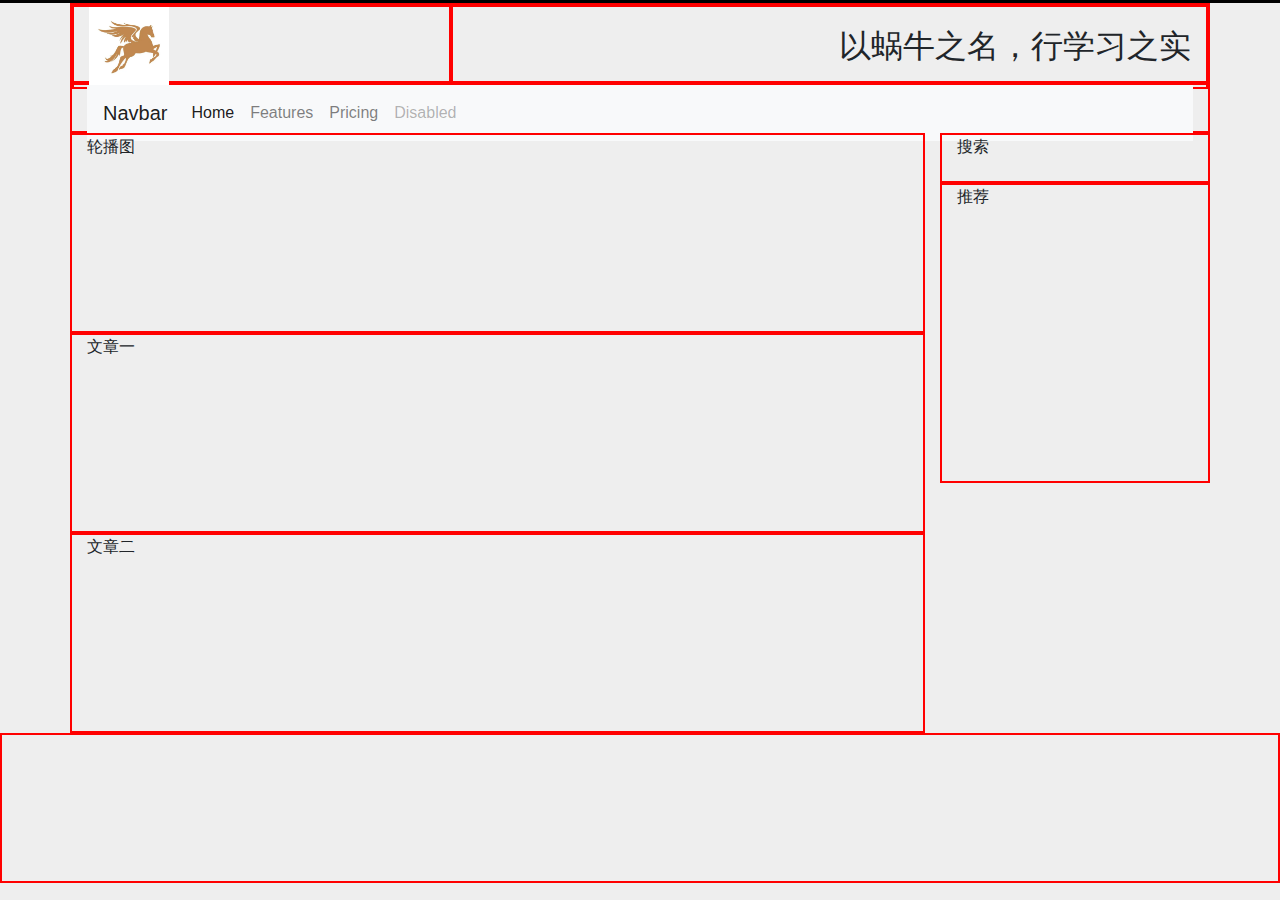
<file: templates/index.html>
<!DOCTYPE html>
<html lang="en">
<head>
    <meta charset="UTF-8">
    <title>蜗牛笔记</title>
    <meta name="viewport" content="width=device-width, initial-scale=1"/>
    <script name="text/javascript" script src="https://code.jquery.com/jquery-3.4.1.min.js"></script>
    <script name="text/javascript" script src="../static/js/bootstrap.js"></script>
    <link rel="stylesheet" type="text/css" href="../static/css/bootstrap.css">
    <style>
        .row div {
            border: solid 2px red;
        }

        body {
            background: #eee;
        }

        .header {
            border-top: solid 3px black;
        }

        @media (min-width: 1300px) {
            .container {
                max-width: 1300px;
            }
        }
    </style>
</head>
<body>
<!--顶部logo和slogan区域-->
<div class="header">
    <div class="container" style="height: 80px; border: solid 2px red;">
        <div class="row">
            <div class="col-4 "><img src="../static/img/TM.png" width="80"></div>
            <div class="col-8 d-none d-sm-block" style="text-align: right; padding-top: 20px;">
                <h2>以蜗牛之名，行学习之实</h2>
            </div>
            <div class="col-8 d-sm-none" style="text-align: right; padding-top: 20px;">
                <h2>技术博客</h2>
            </div>
        </div>
    </div>
</div>
<div class="menu">
    <div class="container" style="height: 50px; border: solid 2px red;">
        <nav class="navbar navbar-expand-lg navbar-light bg-light">
            <a class="navbar-brand" href="#">Navbar</a>
            <button class="navbar-toggler" type="button" data-toggle="collapse" data-target="#navbarNavAltMarkup"
                    aria-controls="navbarNavAltMarkup" aria-expanded="false" aria-label="Toggle navigation">
                <span class="navbar-toggler-icon"></span>
            </button>
            <div class="collapse navbar-collapse" id="navbarNavAltMarkup">
                <div class="navbar-nav">
                    <a class="nav-link active" href="#">Home <span class="sr-only">(current)</span></a>
                    <a class="nav-link" href="#">Features</a>
                    <a class="nav-link" href="#">Pricing</a>
                    <a class="nav-link disabled">Disabled</a>
                </div>
            </div>
        </nav>
    </div>
</div>

<div class="container">
    <div class="row">
        <div class="col-sm-9 col-12" style="border: none; padding: 0px;">
            <div class="col-12" style="height: 200px">轮播图</div>
            <div class="col-12" style="height: 200px">文章一</div>
            <div class="col-12" style="height: 200px">文章二</div>
        </div>
        <div class="col-sm-3 col-12" style="height: 500px; border: none; padding-right: 0px;">
            <div class="col-12" style="height: 50px">搜索</div>
            <div class="col-12" style="height: 300px">推荐</div>
        </div>
    </div>
</div>
<div class="container-fluid" style="height: 150px; border: solid 2px red"></div>
</body>
</html>
</file>
